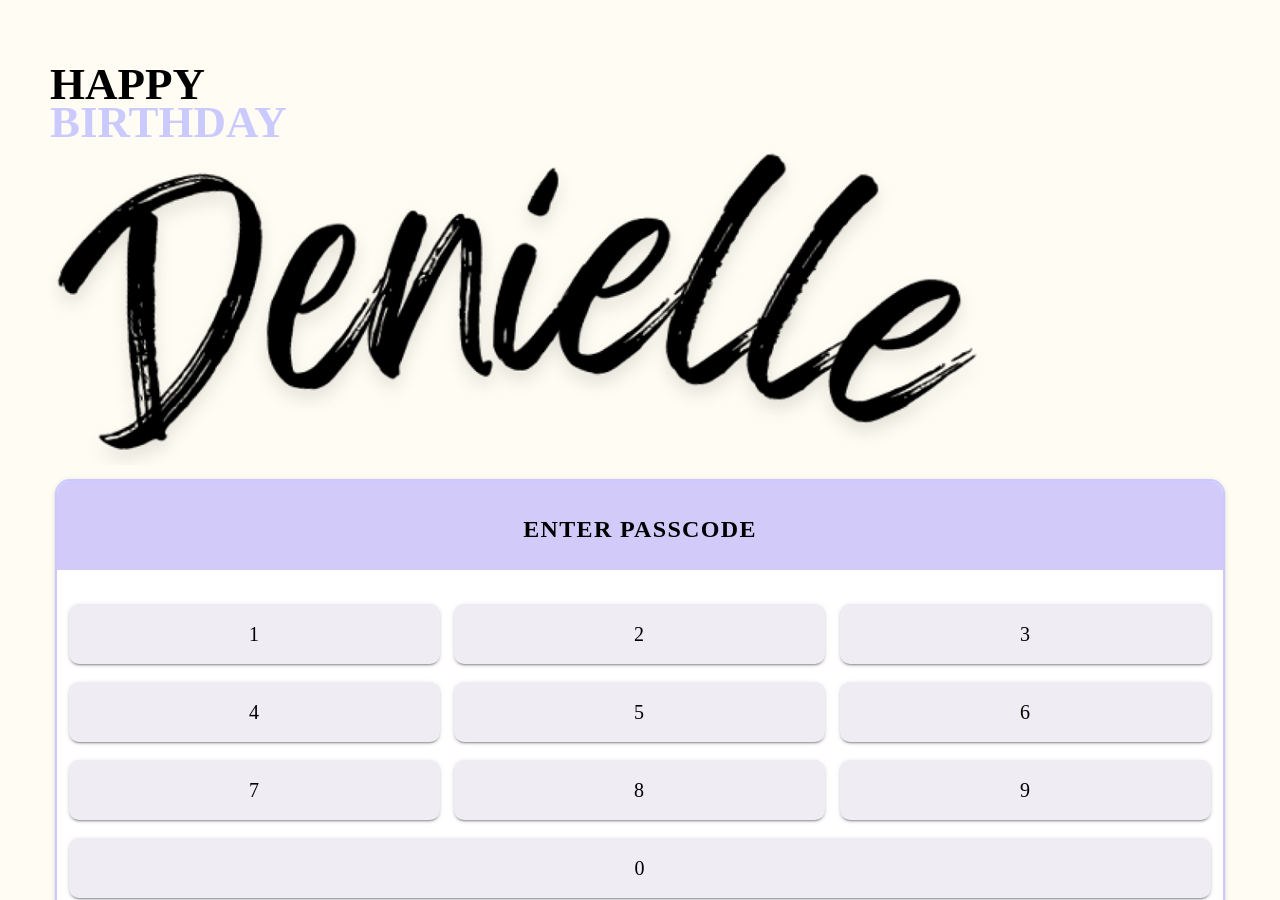
<file: index.html>
<!DOCTYPE html>
<html lang="en" data-beasties-container>

<head>
  <meta charset="utf-8">
  <title>Anataa</title>

  <base href="./">

  <meta name="color-scheme" content="light dark">
  <meta name="viewport" content="viewport-fit=cover, width=device-width, initial-scale=1.0, minimum-scale=1.0, maximum-scale=1.0, user-scalable=no">
  <meta name="format-detection" content="telephone=no">
  <meta name="msapplication-tap-highlight" content="no">

  <link rel="icon" type="image/png" href="assets/icon/icon-192x192.png">

  <!-- add to homescreen for ios -->
  <meta name="mobile-web-app-capable" content="yes">
  <meta name="apple-mobile-web-app-status-bar-style" content="black">
  <link rel="manifest" href="manifest.webmanifest">
  <meta name="theme-color" content="#D2CBF9">
  <meta name="apple-mobile-web-app-capable" content="yes">
  <meta name="apple-mobile-web-app-status-bar-style" content="black-translucent">


<style>:root{--ion-color-primary:#0054e9;--ion-color-primary-rgb:0, 84, 233;--ion-color-primary-contrast:#fff;--ion-color-primary-contrast-rgb:255, 255, 255;--ion-color-primary-shade:#004acd;--ion-color-primary-tint:#1a65eb;--ion-color-secondary:#0163aa;--ion-color-secondary-rgb:1, 99, 170;--ion-color-secondary-contrast:#fff;--ion-color-secondary-contrast-rgb:255, 255, 255;--ion-color-secondary-shade:#015796;--ion-color-secondary-tint:#1a73b3;--ion-color-tertiary:#6030ff;--ion-color-tertiary-rgb:96, 48, 255;--ion-color-tertiary-contrast:#fff;--ion-color-tertiary-contrast-rgb:255, 255, 255;--ion-color-tertiary-shade:#542ae0;--ion-color-tertiary-tint:#7045ff;--ion-color-success:#2dd55b;--ion-color-success-rgb:45, 213, 91;--ion-color-success-contrast:#000;--ion-color-success-contrast-rgb:0, 0, 0;--ion-color-success-shade:#28bb50;--ion-color-success-tint:#42d96b;--ion-color-warning:#ffc409;--ion-color-warning-rgb:255, 196, 9;--ion-color-warning-contrast:#000;--ion-color-warning-contrast-rgb:0, 0, 0;--ion-color-warning-shade:#e0ac08;--ion-color-warning-tint:#ffca22;--ion-color-danger:#c5000f;--ion-color-danger-rgb:197, 0, 15;--ion-color-danger-contrast:#fff;--ion-color-danger-contrast-rgb:255, 255, 255;--ion-color-danger-shade:#ad000d;--ion-color-danger-tint:#cb1a27;--ion-color-light:#f4f5f8;--ion-color-light-rgb:244, 245, 248;--ion-color-light-contrast:#000;--ion-color-light-contrast-rgb:0, 0, 0;--ion-color-light-shade:#d7d8da;--ion-color-light-tint:#f5f6f9;--ion-color-medium:#636469;--ion-color-medium-rgb:99, 100, 105;--ion-color-medium-contrast:#fff;--ion-color-medium-contrast-rgb:255, 255, 255;--ion-color-medium-shade:#57585c;--ion-color-medium-tint:#737478;--ion-color-dark:#222428;--ion-color-dark-rgb:34, 36, 40;--ion-color-dark-contrast:#fff;--ion-color-dark-contrast-rgb:255, 255, 255;--ion-color-dark-shade:#1e2023;--ion-color-dark-tint:#383a3e}html{--ion-dynamic-font:-apple-system-body;--ion-font-family:var(--ion-default-font)}body{background:var(--ion-background-color);color:var(--ion-text-color)}@supports (padding-top: 20px){html{--ion-safe-area-top:var(--ion-statusbar-padding)}}@supports (padding-top: env(safe-area-inset-top)){html{--ion-safe-area-top:env(safe-area-inset-top);--ion-safe-area-bottom:env(safe-area-inset-bottom);--ion-safe-area-left:env(safe-area-inset-left);--ion-safe-area-right:env(safe-area-inset-right)}}*{box-sizing:border-box;-webkit-tap-highlight-color:rgba(0,0,0,0);-webkit-tap-highlight-color:transparent;-webkit-touch-callout:none}html{width:100%;height:100%;-webkit-text-size-adjust:100%;text-size-adjust:100%}body{-moz-osx-font-smoothing:grayscale;-webkit-font-smoothing:antialiased;margin:0;padding:0;position:fixed;width:100%;max-width:100%;height:100%;max-height:100%;transform:translateZ(0);text-rendering:optimizeLegibility;overflow:hidden;touch-action:manipulation;-webkit-user-drag:none;-ms-content-zooming:none;word-wrap:break-word;overscroll-behavior-y:none;-webkit-text-size-adjust:none;text-size-adjust:none}html{font-family:var(--ion-font-family)}@supports (-webkit-touch-callout: none){html{font:var(--ion-dynamic-font, 16px var(--ion-font-family))}}:root{--ion-color-primary:#D2CBF9;--ion-color-primary-rgb:210, 203, 249;--ion-color-primary-contrast:#000000;--ion-color-primary-contrast-rgb:0, 0, 0;--ion-color-primary-shade:#bab3db;--ion-color-primary-tint:#dad4fa;--ion-color-secondary:#DCD6FA;--ion-color-secondary-rgb:220, 214, 250;--ion-color-secondary-contrast:#000000;--ion-color-secondary-contrast-rgb:0, 0, 0;--ion-color-secondary-shade:#c2bcdb;--ion-color-secondary-tint:#e2defb;--ion-color-tertiary:#E8E4FA;--ion-color-tertiary-rgb:232, 228, 250;--ion-color-tertiary-contrast:#000000;--ion-color-tertiary-contrast-rgb:0, 0, 0;--ion-color-tertiary-shade:#cdc9db;--ion-color-tertiary-tint:#edeafb;--ion-color-success:#B6B0D4;--ion-color-success-rgb:182, 176, 212;--ion-color-success-contrast:#000000;--ion-color-success-contrast-rgb:0, 0, 0;--ion-color-success-shade:#9f9ab9;--ion-color-success-tint:#c1bcd9;--ion-color-warning:#EFECF4;--ion-color-warning-rgb:239, 236, 244;--ion-color-warning-contrast:#000000;--ion-color-warning-contrast-rgb:0, 0, 0;--ion-color-warning-shade:#d2cfd5;--ion-color-warning-tint:#f2eff6;--ion-color-danger:#FAF7EF;--ion-color-danger-rgb:250, 247, 239;--ion-color-danger-contrast:#000000;--ion-color-danger-contrast-rgb:0, 0, 0;--ion-color-danger-shade:#dbd9d2;--ion-color-danger-tint:#fcf9f2;--ion-color-dark:#BEB7D0;--ion-color-dark-rgb:190, 183, 208;--ion-color-dark-contrast:#000000;--ion-color-dark-contrast-rgb:0, 0, 0;--ion-color-dark-shade:#a7a2b6;--ion-color-dark-tint:#c9c3d7;--ion-color-medium:#D4D0E0;--ion-color-medium-rgb:212, 208, 224;--ion-color-medium-contrast:#000000;--ion-color-medium-contrast-rgb:0, 0, 0;--ion-color-medium-shade:#bbb9c5;--ion-color-medium-tint:#dbd8e5;--ion-color-light:#F4F2F9;--ion-color-light-rgb:244, 242, 249;--ion-color-light-contrast:#000000;--ion-color-light-contrast-rgb:0, 0, 0;--ion-color-light-shade:#d6d4da;--ion-color-light-tint:#f6f4fa}</style><link rel="stylesheet" href="styles.5a5be9a0be755e05.css" media="print" onload="this.media='all'"><noscript><link rel="stylesheet" href="styles.5a5be9a0be755e05.css"></noscript></head>

<body>
  <app-root></app-root>
  <noscript>Please enable JavaScript to continue using this application.</noscript>
<script src="runtime.a24a2cd30c1d7fe6.js" type="module"></script><script src="polyfills.9609756ed23e0656.js" type="module"></script><script src="main.b9bb30a033ce891b.js" type="module"></script></body>

</html>
</file>
<file: styles.5a5be9a0be755e05.css>
:root{--ion-color-primary: #0054e9;--ion-color-primary-rgb: 0, 84, 233;--ion-color-primary-contrast: #fff;--ion-color-primary-contrast-rgb: 255, 255, 255;--ion-color-primary-shade: #004acd;--ion-color-primary-tint: #1a65eb;--ion-color-secondary: #0163aa;--ion-color-secondary-rgb: 1, 99, 170;--ion-color-secondary-contrast: #fff;--ion-color-secondary-contrast-rgb: 255, 255, 255;--ion-color-secondary-shade: #015796;--ion-color-secondary-tint: #1a73b3;--ion-color-tertiary: #6030ff;--ion-color-tertiary-rgb: 96, 48, 255;--ion-color-tertiary-contrast: #fff;--ion-color-tertiary-contrast-rgb: 255, 255, 255;--ion-color-tertiary-shade: #542ae0;--ion-color-tertiary-tint: #7045ff;--ion-color-success: #2dd55b;--ion-color-success-rgb: 45, 213, 91;--ion-color-success-contrast: #000;--ion-color-success-contrast-rgb: 0, 0, 0;--ion-color-success-shade: #28bb50;--ion-color-success-tint: #42d96b;--ion-color-warning: #ffc409;--ion-color-warning-rgb: 255, 196, 9;--ion-color-warning-contrast: #000;--ion-color-warning-contrast-rgb: 0, 0, 0;--ion-color-warning-shade: #e0ac08;--ion-color-warning-tint: #ffca22;--ion-color-danger: #c5000f;--ion-color-danger-rgb: 197, 0, 15;--ion-color-danger-contrast: #fff;--ion-color-danger-contrast-rgb: 255, 255, 255;--ion-color-danger-shade: #ad000d;--ion-color-danger-tint: #cb1a27;--ion-color-light: #f4f5f8;--ion-color-light-rgb: 244, 245, 248;--ion-color-light-contrast: #000;--ion-color-light-contrast-rgb: 0, 0, 0;--ion-color-light-shade: #d7d8da;--ion-color-light-tint: #f5f6f9;--ion-color-medium: #636469;--ion-color-medium-rgb: 99, 100, 105;--ion-color-medium-contrast: #fff;--ion-color-medium-contrast-rgb: 255, 255, 255;--ion-color-medium-shade: #57585c;--ion-color-medium-tint: #737478;--ion-color-dark: #222428;--ion-color-dark-rgb: 34, 36, 40;--ion-color-dark-contrast: #fff;--ion-color-dark-contrast-rgb: 255, 255, 255;--ion-color-dark-shade: #1e2023;--ion-color-dark-tint: #383a3e}html.ios{--ion-default-font: -apple-system, BlinkMacSystemFont, "Helvetica Neue", "Roboto", sans-serif}html.md{--ion-default-font: "Roboto", "Helvetica Neue", sans-serif}html{--ion-dynamic-font: -apple-system-body;--ion-font-family: var(--ion-default-font)}body{background:var(--ion-background-color);color:var(--ion-text-color)}body.backdrop-no-scroll{overflow:hidden}html.ios ion-modal.modal-card ion-header ion-toolbar:first-of-type,html.ios ion-modal.modal-sheet ion-header ion-toolbar:first-of-type,html.ios ion-modal ion-footer ion-toolbar:first-of-type,html.ios ion-footer.modal-footer-moving ion-toolbar:first-of-type{padding-top:6px}html.ios ion-modal.modal-card ion-header ion-toolbar:last-of-type,html.ios ion-modal.modal-sheet ion-header ion-toolbar:last-of-type{padding-bottom:6px}html.ios ion-modal ion-toolbar,html.ios .modal-footer-moving ion-toolbar{padding-right:calc(var(--ion-safe-area-right) + 8px);padding-left:calc(var(--ion-safe-area-left) + 8px)}@media screen and (min-width: 768px){html.ios ion-modal.modal-card:first-of-type{--backdrop-opacity: .18}}ion-modal.modal-default.show-modal~ion-modal.modal-default{--backdrop-opacity: 0;--box-shadow: none}html.ios ion-modal.modal-card .ion-page{border-top-left-radius:var(--border-radius)}.ion-color-primary{--ion-color-base: var(--ion-color-primary, #0054e9) !important;--ion-color-base-rgb: var(--ion-color-primary-rgb, 0, 84, 233) !important;--ion-color-contrast: var(--ion-color-primary-contrast, #fff) !important;--ion-color-contrast-rgb: var(--ion-color-primary-contrast-rgb, 255, 255, 255) !important;--ion-color-shade: var(--ion-color-primary-shade, #004acd) !important;--ion-color-tint: var(--ion-color-primary-tint, #1a65eb) !important}.ion-color-secondary{--ion-color-base: var(--ion-color-secondary, #0163aa) !important;--ion-color-base-rgb: var(--ion-color-secondary-rgb, 1, 99, 170) !important;--ion-color-contrast: var(--ion-color-secondary-contrast, #fff) !important;--ion-color-contrast-rgb: var(--ion-color-secondary-contrast-rgb, 255, 255, 255) !important;--ion-color-shade: var(--ion-color-secondary-shade, #015796) !important;--ion-color-tint: var(--ion-color-secondary-tint, #1a73b3) !important}.ion-color-tertiary{--ion-color-base: var(--ion-color-tertiary, #6030ff) !important;--ion-color-base-rgb: var(--ion-color-tertiary-rgb, 96, 48, 255) !important;--ion-color-contrast: var(--ion-color-tertiary-contrast, #fff) !important;--ion-color-contrast-rgb: var(--ion-color-tertiary-contrast-rgb, 255, 255, 255) !important;--ion-color-shade: var(--ion-color-tertiary-shade, #542ae0) !important;--ion-color-tint: var(--ion-color-tertiary-tint, #7045ff) !important}.ion-color-success{--ion-color-base: var(--ion-color-success, #2dd55b) !important;--ion-color-base-rgb: var(--ion-color-success-rgb, 45, 213, 91) !important;--ion-color-contrast: var(--ion-color-success-contrast, #000) !important;--ion-color-contrast-rgb: var(--ion-color-success-contrast-rgb, 0, 0, 0) !important;--ion-color-shade: var(--ion-color-success-shade, #28bb50) !important;--ion-color-tint: var(--ion-color-success-tint, #42d96b) !important}.ion-color-warning{--ion-color-base: var(--ion-color-warning, #ffc409) !important;--ion-color-base-rgb: var(--ion-color-warning-rgb, 255, 196, 9) !important;--ion-color-contrast: var(--ion-color-warning-contrast, #000) !important;--ion-color-contrast-rgb: var(--ion-color-warning-contrast-rgb, 0, 0, 0) !important;--ion-color-shade: var(--ion-color-warning-shade, #e0ac08) !important;--ion-color-tint: var(--ion-color-warning-tint, #ffca22) !important}.ion-color-danger{--ion-color-base: var(--ion-color-danger, #c5000f) !important;--ion-color-base-rgb: var(--ion-color-danger-rgb, 197, 0, 15) !important;--ion-color-contrast: var(--ion-color-danger-contrast, #fff) !important;--ion-color-contrast-rgb: var(--ion-color-danger-contrast-rgb, 255, 255, 255) !important;--ion-color-shade: var(--ion-color-danger-shade, #ad000d) !important;--ion-color-tint: var(--ion-color-danger-tint, #cb1a27) !important}.ion-color-light{--ion-color-base: var(--ion-color-light, #f4f5f8) !important;--ion-color-base-rgb: var(--ion-color-light-rgb, 244, 245, 248) !important;--ion-color-contrast: var(--ion-color-light-contrast, #000) !important;--ion-color-contrast-rgb: var(--ion-color-light-contrast-rgb, 0, 0, 0) !important;--ion-color-shade: var(--ion-color-light-shade, #d7d8da) !important;--ion-color-tint: var(--ion-color-light-tint, #f5f6f9) !important}.ion-color-medium{--ion-color-base: var(--ion-color-medium, #636469) !important;--ion-color-base-rgb: var(--ion-color-medium-rgb, 99, 100, 105) !important;--ion-color-contrast: var(--ion-color-medium-contrast, #fff) !important;--ion-color-contrast-rgb: var(--ion-color-medium-contrast-rgb, 255, 255, 255) !important;--ion-color-shade: var(--ion-color-medium-shade, #57585c) !important;--ion-color-tint: var(--ion-color-medium-tint, #737478) !important}.ion-color-dark{--ion-color-base: var(--ion-color-dark, #222428) !important;--ion-color-base-rgb: var(--ion-color-dark-rgb, 34, 36, 40) !important;--ion-color-contrast: var(--ion-color-dark-contrast, #fff) !important;--ion-color-contrast-rgb: var(--ion-color-dark-contrast-rgb, 255, 255, 255) !important;--ion-color-shade: var(--ion-color-dark-shade, #1e2023) !important;--ion-color-tint: var(--ion-color-dark-tint, #383a3e) !important}.ion-page{inset:0;display:flex;position:absolute;flex-direction:column;justify-content:space-between;contain:layout size style;z-index:0}ion-modal>.ion-page{position:relative;contain:layout style;height:100%}.split-pane-visible>.ion-page.split-pane-main{position:relative}ion-route,ion-route-redirect,ion-router,ion-select-option,ion-nav-controller,ion-menu-controller,ion-action-sheet-controller,ion-alert-controller,ion-loading-controller,ion-modal-controller,ion-picker-controller,ion-popover-controller,ion-toast-controller,.ion-page-hidden{display:none!important}.ion-page-invisible{opacity:0}.can-go-back>ion-header ion-back-button{display:block}html.plt-ios.plt-hybrid,html.plt-ios.plt-pwa{--ion-statusbar-padding: 20px}@supports (padding-top: 20px){html{--ion-safe-area-top: var(--ion-statusbar-padding)}}@supports (padding-top: env(safe-area-inset-top)){html{--ion-safe-area-top: env(safe-area-inset-top);--ion-safe-area-bottom: env(safe-area-inset-bottom);--ion-safe-area-left: env(safe-area-inset-left);--ion-safe-area-right: env(safe-area-inset-right)}}ion-card.ion-color .ion-inherit-color,ion-card-header.ion-color .ion-inherit-color{color:inherit}.menu-content{transform:translateZ(0)}.menu-content-open{cursor:pointer;touch-action:manipulation;pointer-events:none;overflow-y:hidden}.menu-content-open ion-content{--overflow: hidden}.menu-content-open .ion-content-scroll-host{overflow:hidden}.ios .menu-content-reveal{box-shadow:-8px 0 42px #00000014}[dir=rtl].ios .menu-content-reveal{box-shadow:8px 0 42px #00000014}.md .menu-content-reveal,.md .menu-content-push{box-shadow:4px 0 16px #0000002e}ion-accordion-group.accordion-group-expand-inset>ion-accordion:first-of-type{border-top-left-radius:8px;border-top-right-radius:8px}ion-accordion-group.accordion-group-expand-inset>ion-accordion:last-of-type{border-bottom-left-radius:8px;border-bottom-right-radius:8px}ion-accordion-group>ion-accordion:last-of-type ion-item[slot=header]{--border-width: 0px}ion-accordion.accordion-animated>[slot=header] .ion-accordion-toggle-icon{transition:.3s transform cubic-bezier(.25,.8,.5,1)}@media (prefers-reduced-motion: reduce){ion-accordion .ion-accordion-toggle-icon{transition:none!important}}ion-accordion.accordion-expanding>[slot=header] .ion-accordion-toggle-icon,ion-accordion.accordion-expanded>[slot=header] .ion-accordion-toggle-icon{transform:rotate(180deg)}ion-accordion-group.accordion-group-expand-inset.md>ion-accordion.accordion-previous ion-item[slot=header]{--border-width: 0px;--inner-border-width: 0px}ion-accordion-group.accordion-group-expand-inset.md>ion-accordion.accordion-expanding:first-of-type,ion-accordion-group.accordion-group-expand-inset.md>ion-accordion.accordion-expanded:first-of-type{margin-top:0}ion-input input::-webkit-date-and-time-value{text-align:start}.ion-datetime-button-overlay{--width: fit-content;--height: fit-content}.ion-datetime-button-overlay ion-datetime.datetime-grid{width:320px;min-height:320px}[ion-last-focus],header[tabindex="-1"]:focus,[role=banner][tabindex="-1"]:focus,main[tabindex="-1"]:focus,[role=main][tabindex="-1"]:focus,h1[tabindex="-1"]:focus,[role=heading][aria-level="1"][tabindex="-1"]:focus{outline:none}.popover-viewport:has(>ion-content){overflow:hidden}@supports not selector(:has(> ion-content)){.popover-viewport{overflow:hidden}}audio,canvas,progress,video{vertical-align:baseline}audio:not([controls]){display:none;height:0}b,strong{font-weight:700}img{max-width:100%}hr{height:1px;border-width:0;box-sizing:content-box}pre{overflow:auto}code,kbd,pre,samp{font-family:monospace,monospace;font-size:1em}label,input,select,textarea{font-family:inherit;line-height:normal}textarea{overflow:auto;height:auto;font:inherit;color:inherit}textarea::placeholder{padding-left:2px}form,input,optgroup,select{margin:0;font:inherit;color:inherit}html input[type=button],input[type=reset],input[type=submit]{cursor:pointer;-webkit-appearance:button}a,a div,a span,a ion-icon,a ion-label,button,button div,button span,button ion-icon,button ion-label,.ion-tappable,[tappable],[tappable] div,[tappable] span,[tappable] ion-icon,[tappable] ion-label,input,textarea{touch-action:manipulation}a ion-label,button ion-label{pointer-events:none}button{padding:0;border:0;border-radius:0;font-family:inherit;font-style:inherit;font-variant:inherit;line-height:1;text-transform:none;cursor:pointer;-webkit-appearance:button}[tappable]{cursor:pointer}a[disabled],button[disabled],html input[disabled]{cursor:default}button::-moz-focus-inner,input::-moz-focus-inner{padding:0;border:0}input[type=number]::-webkit-inner-spin-button,input[type=number]::-webkit-outer-spin-button{height:auto}input[type=search]::-webkit-search-cancel-button,input[type=search]::-webkit-search-decoration{-webkit-appearance:none}table{border-collapse:collapse;border-spacing:0}td,th{padding:0}*{box-sizing:border-box;-webkit-tap-highlight-color:rgba(0,0,0,0);-webkit-tap-highlight-color:transparent;-webkit-touch-callout:none}html{width:100%;height:100%;-webkit-text-size-adjust:100%;text-size-adjust:100%}html.ion-ce body{display:block}html.plt-pwa{height:100vh}body{-moz-osx-font-smoothing:grayscale;-webkit-font-smoothing:antialiased;margin:0;padding:0;position:fixed;width:100%;max-width:100%;height:100%;max-height:100%;transform:translateZ(0);text-rendering:optimizeLegibility;overflow:hidden;touch-action:manipulation;-webkit-user-drag:none;-ms-content-zooming:none;word-wrap:break-word;overscroll-behavior-y:none;-webkit-text-size-adjust:none;text-size-adjust:none}html{font-family:var(--ion-font-family)}@supports (-webkit-touch-callout: none){html{font:var(--ion-dynamic-font, 16px var(--ion-font-family))}}a{background-color:transparent;color:var(--ion-color-primary, #0054e9)}h1,h2,h3,h4,h5,h6{margin-top:16px;margin-bottom:10px;font-weight:500;line-height:1.2}h1{margin-top:20px;font-size:1.625rem}h2{margin-top:18px;font-size:1.5rem}h3{font-size:1.375rem}h4{font-size:1.25rem}h5{font-size:1.125rem}h6{font-size:1rem}small{font-size:75%}sub,sup{position:relative;font-size:75%;line-height:0;vertical-align:baseline}sup{top:-.5em}sub{bottom:-.25em}.ion-hide,.ion-hide-up,.ion-hide-down{display:none!important}@media (min-width: 576px){.ion-hide-sm-up{display:none!important}}@media (max-width: 575.98px){.ion-hide-sm-down{display:none!important}}@media (min-width: 768px){.ion-hide-md-up{display:none!important}}@media (max-width: 767.98px){.ion-hide-md-down{display:none!important}}@media (min-width: 992px){.ion-hide-lg-up{display:none!important}}@media (max-width: 991.98px){.ion-hide-lg-down{display:none!important}}@media (min-width: 1200px){.ion-hide-xl-up{display:none!important}}@media (max-width: 1199.98px){.ion-hide-xl-down{display:none!important}}.ion-no-padding{--padding-start: 0;--padding-end: 0;--padding-top: 0;--padding-bottom: 0;padding:0}.ion-padding{--padding-start: var(--ion-padding, 16px);--padding-end: var(--ion-padding, 16px);--padding-top: var(--ion-padding, 16px);--padding-bottom: var(--ion-padding, 16px);padding-inline-start:var(--ion-padding, 16px);padding-inline-end:var(--ion-padding, 16px);padding-top:var(--ion-padding, 16px);padding-bottom:var(--ion-padding, 16px)}.ion-padding-top{--padding-top: var(--ion-padding, 16px);padding-top:var(--ion-padding, 16px)}.ion-padding-start{--padding-start: var(--ion-padding, 16px);padding-inline-start:var(--ion-padding, 16px)}.ion-padding-end{--padding-end: var(--ion-padding, 16px);padding-inline-end:var(--ion-padding, 16px)}.ion-padding-bottom{--padding-bottom: var(--ion-padding, 16px);padding-bottom:var(--ion-padding, 16px)}.ion-padding-vertical{--padding-top: var(--ion-padding, 16px);--padding-bottom: var(--ion-padding, 16px);padding-top:var(--ion-padding, 16px);padding-bottom:var(--ion-padding, 16px)}.ion-padding-horizontal{--padding-start: var(--ion-padding, 16px);--padding-end: var(--ion-padding, 16px);padding-inline-start:var(--ion-padding, 16px);padding-inline-end:var(--ion-padding, 16px)}.ion-no-margin{--margin-start: 0;--margin-end: 0;--margin-top: 0;--margin-bottom: 0;margin:0}.ion-margin{--margin-start: var(--ion-margin, 16px);--margin-end: var(--ion-margin, 16px);--margin-top: var(--ion-margin, 16px);--margin-bottom: var(--ion-margin, 16px);margin-inline-start:var(--ion-margin, 16px);margin-inline-end:var(--ion-margin, 16px);margin-top:var(--ion-margin, 16px);margin-bottom:var(--ion-margin, 16px)}.ion-margin-top{--margin-top: var(--ion-margin, 16px);margin-top:var(--ion-margin, 16px)}.ion-margin-start{--margin-start: var(--ion-margin, 16px);margin-inline-start:var(--ion-margin, 16px)}.ion-margin-end{--margin-end: var(--ion-margin, 16px);margin-inline-end:var(--ion-margin, 16px)}.ion-margin-bottom{--margin-bottom: var(--ion-margin, 16px);margin-bottom:var(--ion-margin, 16px)}.ion-margin-vertical{--margin-top: var(--ion-margin, 16px);--margin-bottom: var(--ion-margin, 16px);margin-top:var(--ion-margin, 16px);margin-bottom:var(--ion-margin, 16px)}.ion-margin-horizontal{--margin-start: var(--ion-margin, 16px);--margin-end: var(--ion-margin, 16px);margin-inline-start:var(--ion-margin, 16px);margin-inline-end:var(--ion-margin, 16px)}.ion-float-left{float:left!important}.ion-float-right{float:right!important}.ion-float-start{float:left!important}:host-context([dir=rtl]) .ion-float-start{float:right!important}[dir=rtl] .ion-float-start{float:right!important}@supports selector(:dir(rtl)){.ion-float-start:dir(rtl){float:right!important}}.ion-float-end{float:right!important}:host-context([dir=rtl]) .ion-float-end{float:left!important}[dir=rtl] .ion-float-end{float:left!important}@supports selector(:dir(rtl)){.ion-float-end:dir(rtl){float:left!important}}@media (min-width: 576px){.ion-float-sm-left{float:left!important}.ion-float-sm-right{float:right!important}.ion-float-sm-start{float:left!important}:host-context([dir=rtl]) .ion-float-sm-start{float:right!important}[dir=rtl] .ion-float-sm-start{float:right!important}@supports selector(:dir(rtl)){.ion-float-sm-start:dir(rtl){float:right!important}}.ion-float-sm-end{float:right!important}:host-context([dir=rtl]) .ion-float-sm-end{float:left!important}[dir=rtl] .ion-float-sm-end{float:left!important}@supports selector(:dir(rtl)){.ion-float-sm-end:dir(rtl){float:left!important}}}@media (min-width: 768px){.ion-float-md-left{float:left!important}.ion-float-md-right{float:right!important}.ion-float-md-start{float:left!important}:host-context([dir=rtl]) .ion-float-md-start{float:right!important}[dir=rtl] .ion-float-md-start{float:right!important}@supports selector(:dir(rtl)){.ion-float-md-start:dir(rtl){float:right!important}}.ion-float-md-end{float:right!important}:host-context([dir=rtl]) .ion-float-md-end{float:left!important}[dir=rtl] .ion-float-md-end{float:left!important}@supports selector(:dir(rtl)){.ion-float-md-end:dir(rtl){float:left!important}}}@media (min-width: 992px){.ion-float-lg-left{float:left!important}.ion-float-lg-right{float:right!important}.ion-float-lg-start{float:left!important}:host-context([dir=rtl]) .ion-float-lg-start{float:right!important}[dir=rtl] .ion-float-lg-start{float:right!important}@supports selector(:dir(rtl)){.ion-float-lg-start:dir(rtl){float:right!important}}.ion-float-lg-end{float:right!important}:host-context([dir=rtl]) .ion-float-lg-end{float:left!important}[dir=rtl] .ion-float-lg-end{float:left!important}@supports selector(:dir(rtl)){.ion-float-lg-end:dir(rtl){float:left!important}}}@media (min-width: 1200px){.ion-float-xl-left{float:left!important}.ion-float-xl-right{float:right!important}.ion-float-xl-start{float:left!important}:host-context([dir=rtl]) .ion-float-xl-start{float:right!important}[dir=rtl] .ion-float-xl-start{float:right!important}@supports selector(:dir(rtl)){.ion-float-xl-start:dir(rtl){float:right!important}}.ion-float-xl-end{float:right!important}:host-context([dir=rtl]) .ion-float-xl-end{float:left!important}[dir=rtl] .ion-float-xl-end{float:left!important}@supports selector(:dir(rtl)){.ion-float-xl-end:dir(rtl){float:left!important}}}.ion-text-center{text-align:center!important}.ion-text-justify{text-align:justify!important}.ion-text-start{text-align:start!important}.ion-text-end{text-align:end!important}.ion-text-left{text-align:left!important}.ion-text-right{text-align:right!important}.ion-text-nowrap{white-space:nowrap!important}.ion-text-wrap{white-space:normal!important}@media (min-width: 576px){.ion-text-sm-center{text-align:center!important}.ion-text-sm-justify{text-align:justify!important}.ion-text-sm-start{text-align:start!important}.ion-text-sm-end{text-align:end!important}.ion-text-sm-left{text-align:left!important}.ion-text-sm-right{text-align:right!important}.ion-text-sm-nowrap{white-space:nowrap!important}.ion-text-sm-wrap{white-space:normal!important}}@media (min-width: 768px){.ion-text-md-center{text-align:center!important}.ion-text-md-justify{text-align:justify!important}.ion-text-md-start{text-align:start!important}.ion-text-md-end{text-align:end!important}.ion-text-md-left{text-align:left!important}.ion-text-md-right{text-align:right!important}.ion-text-md-nowrap{white-space:nowrap!important}.ion-text-md-wrap{white-space:normal!important}}@media (min-width: 992px){.ion-text-lg-center{text-align:center!important}.ion-text-lg-justify{text-align:justify!important}.ion-text-lg-start{text-align:start!important}.ion-text-lg-end{text-align:end!important}.ion-text-lg-left{text-align:left!important}.ion-text-lg-right{text-align:right!important}.ion-text-lg-nowrap{white-space:nowrap!important}.ion-text-lg-wrap{white-space:normal!important}}@media (min-width: 1200px){.ion-text-xl-center{text-align:center!important}.ion-text-xl-justify{text-align:justify!important}.ion-text-xl-start{text-align:start!important}.ion-text-xl-end{text-align:end!important}.ion-text-xl-left{text-align:left!important}.ion-text-xl-right{text-align:right!important}.ion-text-xl-nowrap{white-space:nowrap!important}.ion-text-xl-wrap{white-space:normal!important}}.ion-text-uppercase{text-transform:uppercase!important}.ion-text-lowercase{text-transform:lowercase!important}.ion-text-capitalize{text-transform:capitalize!important}@media (min-width: 576px){.ion-text-sm-uppercase{text-transform:uppercase!important}.ion-text-sm-lowercase{text-transform:lowercase!important}.ion-text-sm-capitalize{text-transform:capitalize!important}}@media (min-width: 768px){.ion-text-md-uppercase{text-transform:uppercase!important}.ion-text-md-lowercase{text-transform:lowercase!important}.ion-text-md-capitalize{text-transform:capitalize!important}}@media (min-width: 992px){.ion-text-lg-uppercase{text-transform:uppercase!important}.ion-text-lg-lowercase{text-transform:lowercase!important}.ion-text-lg-capitalize{text-transform:capitalize!important}}@media (min-width: 1200px){.ion-text-xl-uppercase{text-transform:uppercase!important}.ion-text-xl-lowercase{text-transform:lowercase!important}.ion-text-xl-capitalize{text-transform:capitalize!important}}.ion-align-self-start{align-self:flex-start!important}.ion-align-self-end{align-self:flex-end!important}.ion-align-self-center{align-self:center!important}.ion-align-self-stretch{align-self:stretch!important}.ion-align-self-baseline{align-self:baseline!important}.ion-align-self-auto{align-self:auto!important}.ion-wrap{flex-wrap:wrap!important}.ion-nowrap{flex-wrap:nowrap!important}.ion-wrap-reverse{flex-wrap:wrap-reverse!important}.ion-justify-content-start{justify-content:flex-start!important}.ion-justify-content-center{justify-content:center!important}.ion-justify-content-end{justify-content:flex-end!important}.ion-justify-content-around{justify-content:space-around!important}.ion-justify-content-between{justify-content:space-between!important}.ion-justify-content-evenly{justify-content:space-evenly!important}.ion-align-items-start{align-items:flex-start!important}.ion-align-items-center{align-items:center!important}.ion-align-items-end{align-items:flex-end!important}.ion-align-items-stretch{align-items:stretch!important}.ion-align-items-baseline{align-items:baseline!important}:root{--ion-color-primary: #D2CBF9;--ion-color-primary-rgb: 210, 203, 249;--ion-color-primary-contrast: #000000;--ion-color-primary-contrast-rgb: 0, 0, 0;--ion-color-primary-shade: #bab3db;--ion-color-primary-tint: #dad4fa;--ion-color-secondary: #DCD6FA;--ion-color-secondary-rgb: 220, 214, 250;--ion-color-secondary-contrast: #000000;--ion-color-secondary-contrast-rgb: 0, 0, 0;--ion-color-secondary-shade: #c2bcdb;--ion-color-secondary-tint: #e2defb;--ion-color-tertiary: #E8E4FA;--ion-color-tertiary-rgb: 232, 228, 250;--ion-color-tertiary-contrast: #000000;--ion-color-tertiary-contrast-rgb: 0, 0, 0;--ion-color-tertiary-shade: #cdc9db;--ion-color-tertiary-tint: #edeafb;--ion-color-success: #B6B0D4;--ion-color-success-rgb: 182, 176, 212;--ion-color-success-contrast: #000000;--ion-color-success-contrast-rgb: 0, 0, 0;--ion-color-success-shade: #9f9ab9;--ion-color-success-tint: #c1bcd9;--ion-color-warning: #EFECF4;--ion-color-warning-rgb: 239, 236, 244;--ion-color-warning-contrast: #000000;--ion-color-warning-contrast-rgb: 0, 0, 0;--ion-color-warning-shade: #d2cfd5;--ion-color-warning-tint: #f2eff6;--ion-color-danger: #FAF7EF;--ion-color-danger-rgb: 250, 247, 239;--ion-color-danger-contrast: #000000;--ion-color-danger-contrast-rgb: 0, 0, 0;--ion-color-danger-shade: #dbd9d2;--ion-color-danger-tint: #fcf9f2;--ion-color-dark: #BEB7D0;--ion-color-dark-rgb: 190, 183, 208;--ion-color-dark-contrast: #000000;--ion-color-dark-contrast-rgb: 0, 0, 0;--ion-color-dark-shade: #a7a2b6;--ion-color-dark-tint: #c9c3d7;--ion-color-medium: #D4D0E0;--ion-color-medium-rgb: 212, 208, 224;--ion-color-medium-contrast: #000000;--ion-color-medium-contrast-rgb: 0, 0, 0;--ion-color-medium-shade: #bbb9c5;--ion-color-medium-tint: #dbd8e5;--ion-color-light: #F4F2F9;--ion-color-light-rgb: 244, 242, 249;--ion-color-light-contrast: #000000;--ion-color-light-contrast-rgb: 0, 0, 0;--ion-color-light-shade: #d6d4da;--ion-color-light-tint: #f6f4fa}
</file>
